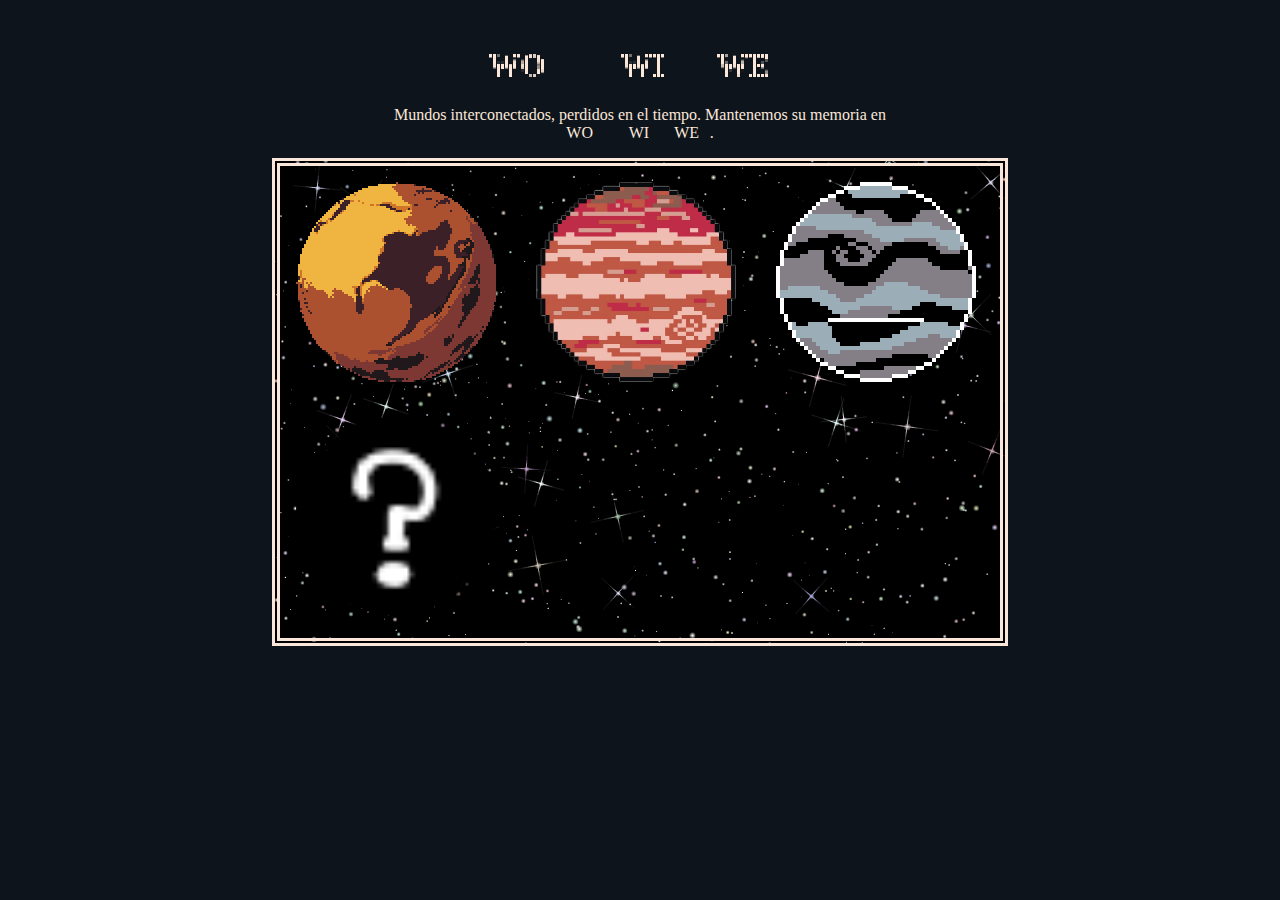
<file: index.html>
<!doctype html>
<html lang="es">
    <head>
        <meta charset="UTF-8"/>
        <title>WOWIWE</title>
	<link href="main.css" rel="stylesheet"/>
  <script src="main.js" type="module"></script>
    </head>
    <body>
        <svg width="0" height="0">
            <defs>
                <filter id="pixelate" x="0" y="0">
                    <feFlood x="1.5" y="3" height="3" width="1.2"/>
                    <feComposite width="5" height="5"/>
                    <feTile result="a"/>
                    <feComposite in="SourceGraphic" in2="a"
                                 operator="in"/>
                    <feMorphology operator="dilate"
                                  radius="1.2"/>
                </filter>
            </defs>
        </svg>
        <svg width="0" height="0">
            <defs>
                <filter id="pixel_distort" x="0" y="0">
                    <feFlood x="13" y="3" height="20" width="1.2"/>
                    <feComposite width="20" height="13"/>
                    <feTile result="a"/>
                    <feComposite in="SourceGraphic" in2="a"
                                 operator="in"/>
                    <feMorphology operator="dilate"
                                  radius="0"/>
                </filter>
            </defs>
        </svg>

        <header>
 	          <h1>WO<span class="secret">RLD</span>
                WI<span class="secret">DE</span>
                WE<span class="secret">B</span>
            </h1>
        </header>
        
        <main>
            <p>
                Mundos interconectados, perdidos en el tiempo. Mantenemos su memoria en <br/>
                WO<span class="secret">RLD</span>
                WI<span class="secret">DE</span>
                WE<span class="secret">B</span>.
            </p>
            <div id="world-grid-container">
                <div id="world-grid">
                </div>
            </div>
        </main>
    </body>
</html>
</file>
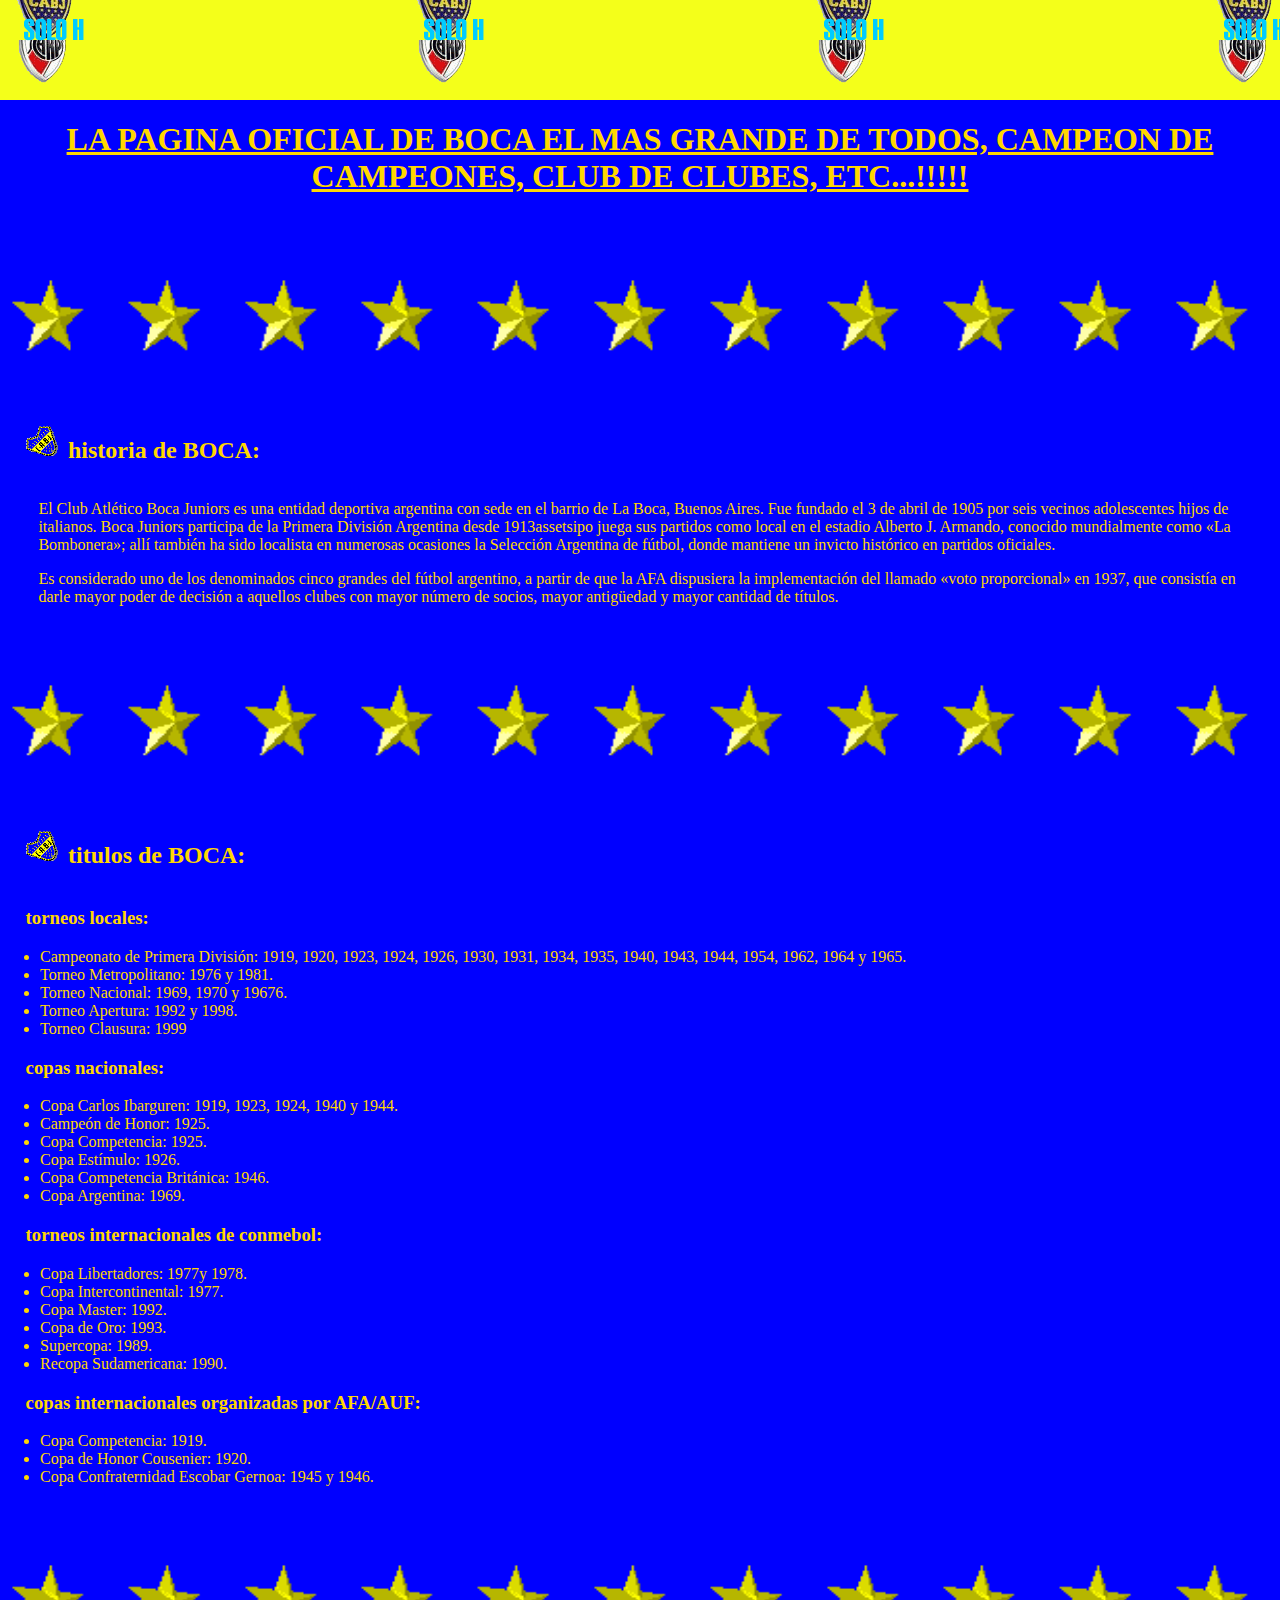
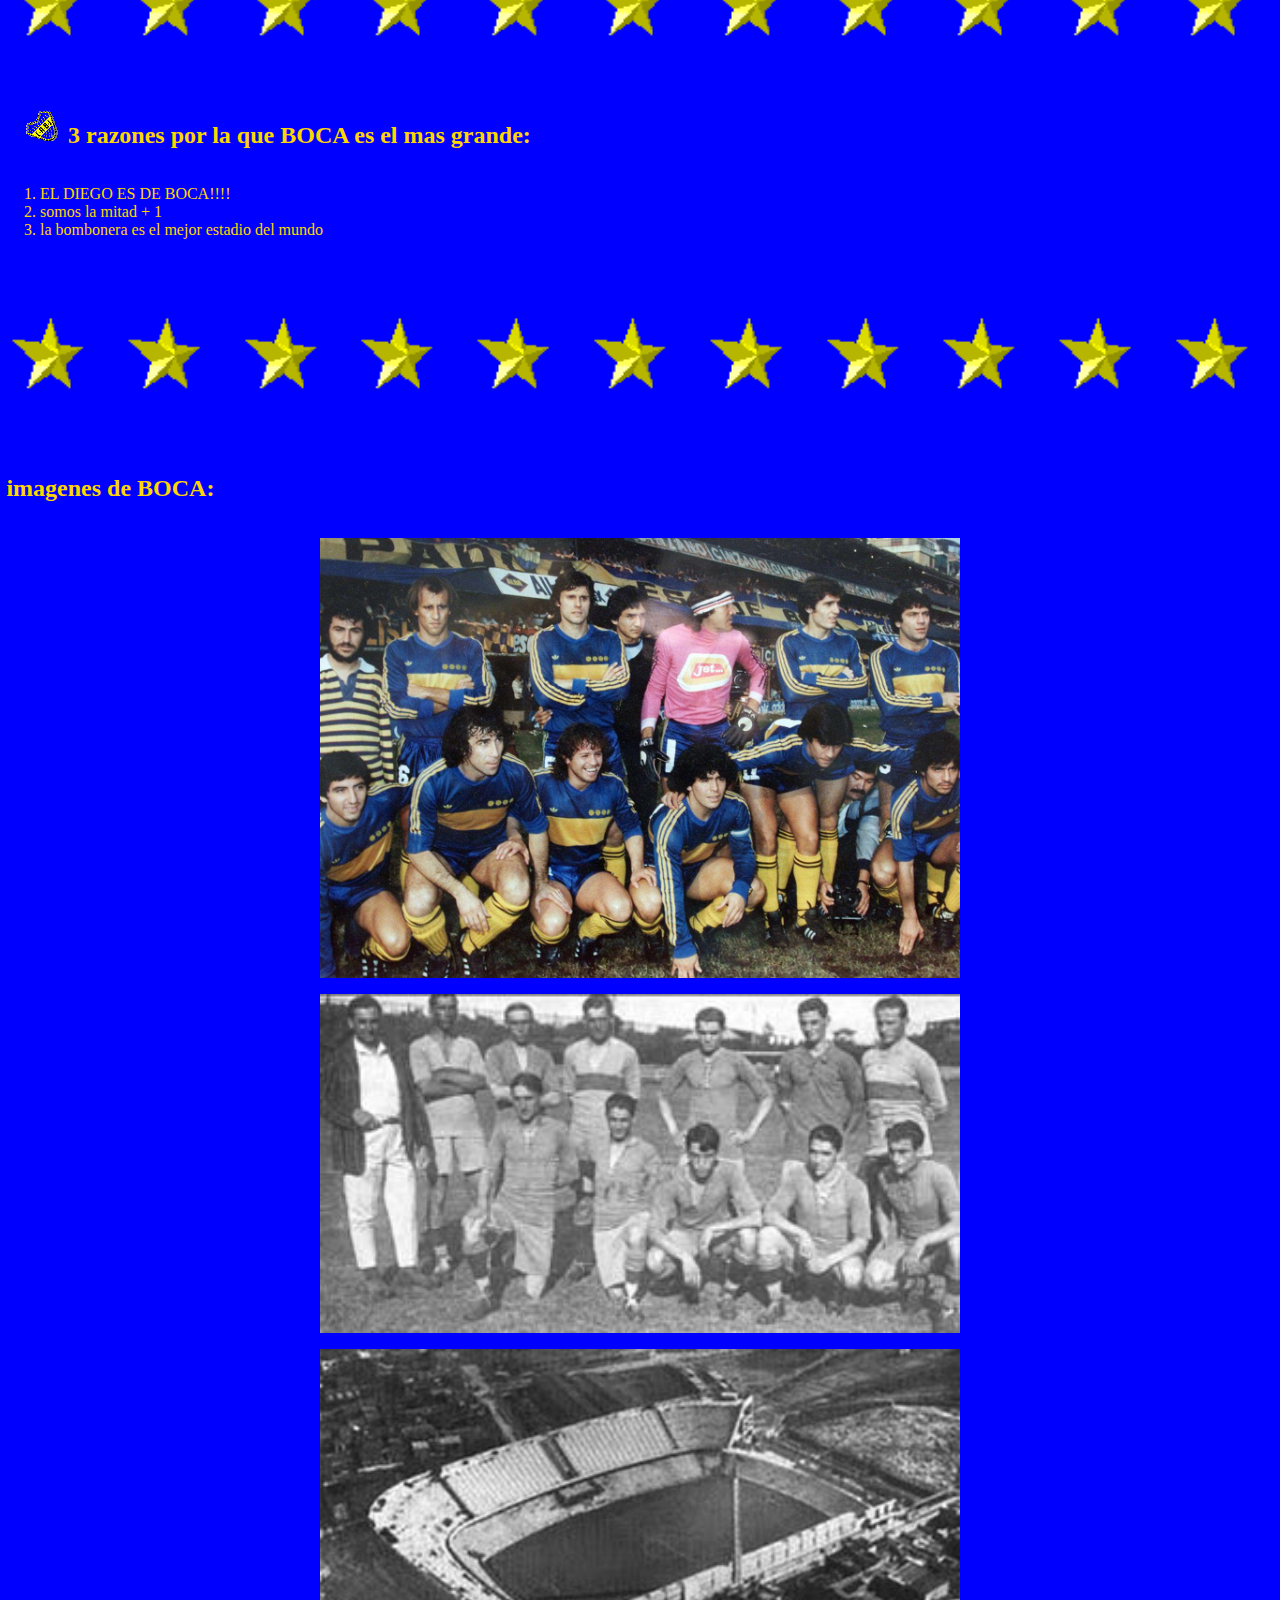
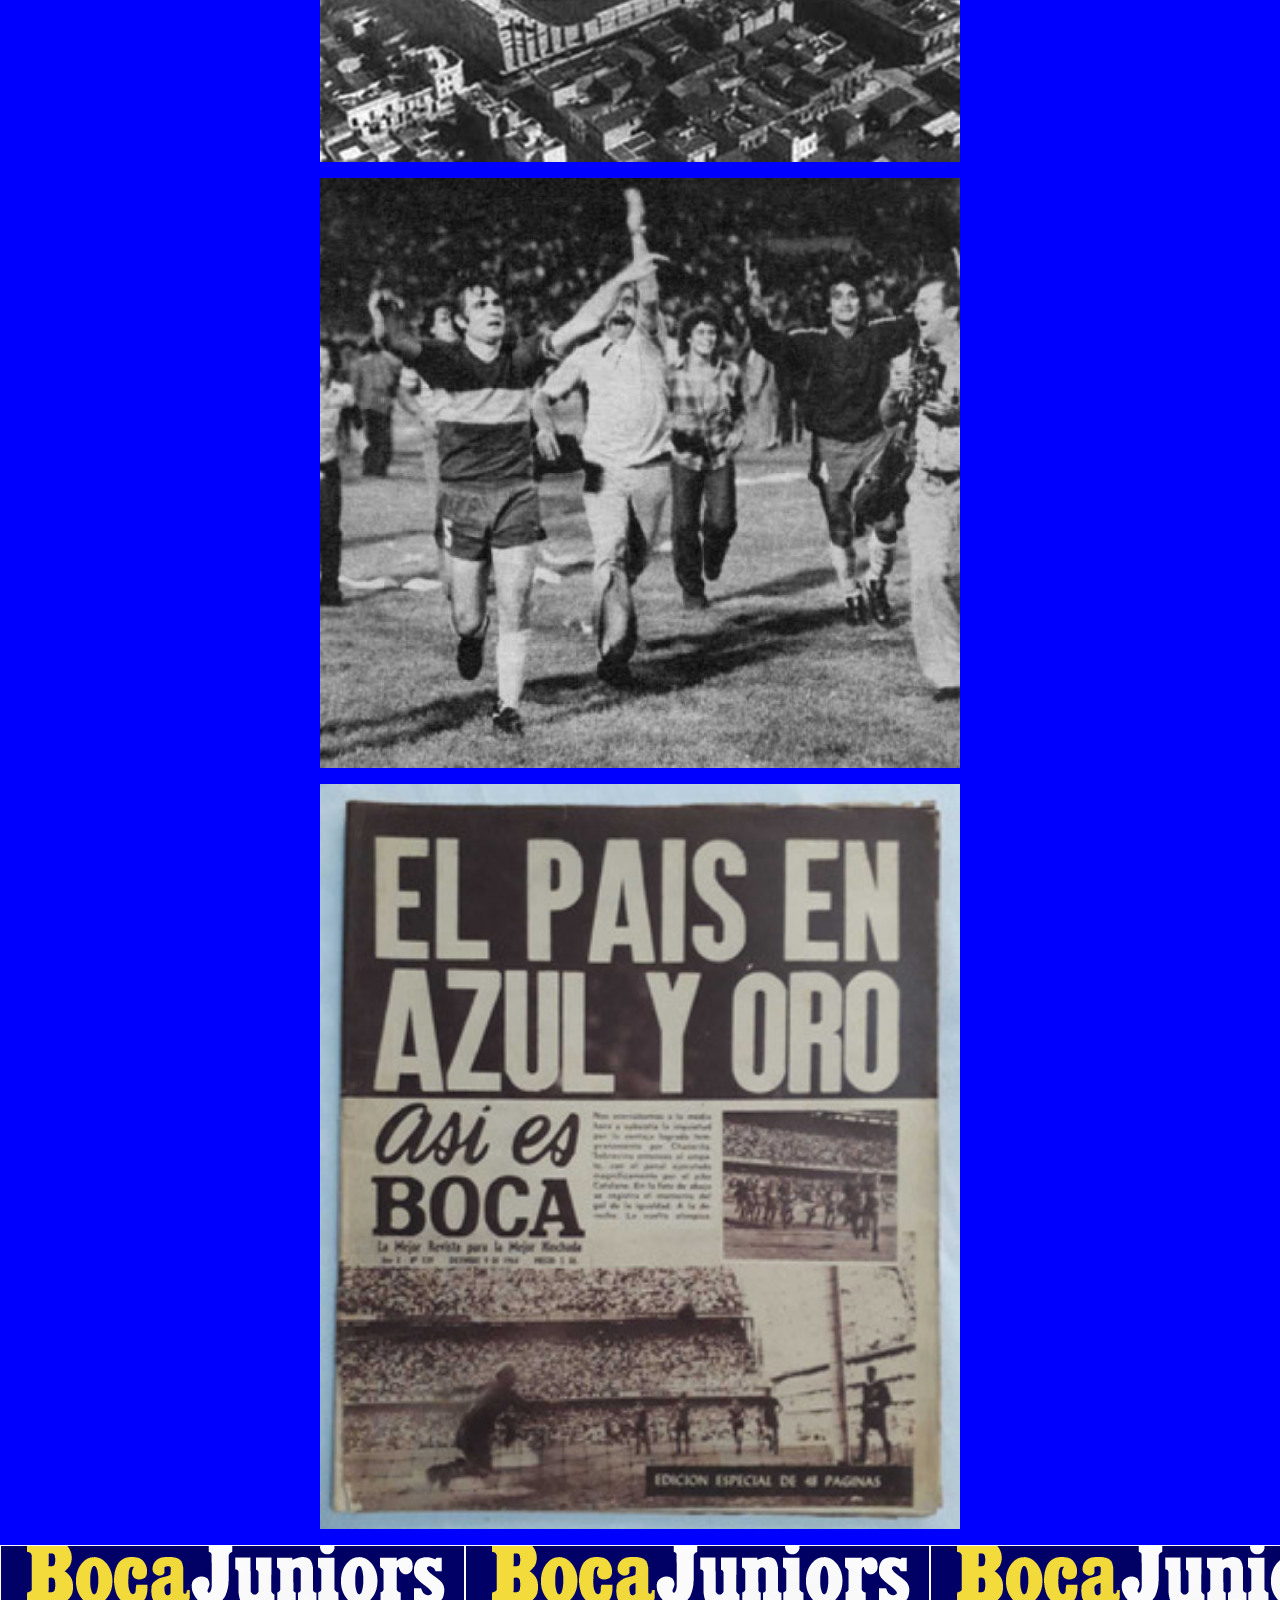
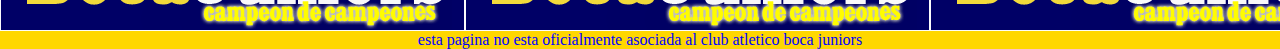
<file: worlds/boquita/index.html>
<!DOCTYPE html>
<html lang="en">

<head>
    <meta charset="UTF-8">
    <meta http-equiv="X-UA-Compatible" content="IE=edge">
    <meta name="viewport" content="width=device-width, initial-scale=1.0">
    <title>Document</title>
    <link rel="stylesheet" href="style.css">
</head>

<header>
    <img src="assets/banner.gif" alt="banner de boca">
    <img src="assets/banner.gif" alt="banner de boca">
    <img src="assets/banner.gif" alt="banner de boca">
    <img src="assets/banner.gif" alt="banner de boca">
    <img src="assets/banner.gif" alt="banner de boca">

</header>

<body>
    <h1>LA PAGINA OFICIAL DE BOCA EL MAS GRANDE DE TODOS, CAMPEON DE CAMPEONES, CLUB DE CLUBES, ETC...!!!!!</h1>

    <div class="separador">
        <img src="assets/ESTRELLA.gif" alt="" class="estrella">
        <img src="assets/ESTRELLA.gif" alt="" class="estrella">
        <img src="assets/ESTRELLA.gif" alt="" class="estrella">
        <img src="assets/ESTRELLA.gif" alt="" class="estrella">
        <img src="assets/ESTRELLA.gif" alt="" class="estrella">
        <img src="assets/ESTRELLA.gif" alt="" class="estrella">
        <img src="assets/ESTRELLA.gif" alt="" class="estrella">
        <img src="assets/ESTRELLA.gif" alt="" class="estrella">
        <img src="assets/ESTRELLA.gif" alt="" class="estrella">
        <img src="assets/ESTRELLA.gif" alt="" class="estrella">
        <img src="assets/ESTRELLA.gif" alt="" class="estrella">
    </div>

    <img src="assets/escudo.gif" alt="escudo" class="bullet">
    <h2>historia de BOCA:</h2>
    <p>El Club Atlético Boca Juniors es una entidad deportiva argentina con sede en el barrio de La Boca, Buenos Aires.
        Fue fundado el 3 de abril de 1905 por seis vecinos adolescentes hijos de italianos. Boca Juniors participa de la
        Primera División Argentina desde 1913assetsipo juega sus partidos como local en el estadio Alberto J. Armando,
        conocido mundialmente como «La Bombonera»; allí también ha sido localista en numerosas ocasiones la Selección
        Argentina de fútbol, donde mantiene un invicto histórico en partidos oficiales.</p>
    <p>Es considerado uno de los denominados cinco grandes del fútbol argentino, a partir de que la AFA dispusiera la
        implementación del llamado «voto proporcional» en 1937, que consistía en darle mayor poder de decisión a
        aquellos clubes con mayor número de socios, mayor antigüedad y mayor cantidad de títulos.</p>

    <div class="separador">
        <img src="assets/ESTRELLA.gif" alt="" class="estrella">
        <img src="assets/ESTRELLA.gif" alt="" class="estrella">
        <img src="assets/ESTRELLA.gif" alt="" class="estrella">
        <img src="assets/ESTRELLA.gif" alt="" class="estrella">
        <img src="assets/ESTRELLA.gif" alt="" class="estrella">
        <img src="assets/ESTRELLA.gif" alt="" class="estrella">
        <img src="assets/ESTRELLA.gif" alt="" class="esassets">
        <img src="assets/ESTRELLA.gif" alt="" class="estrella">
        <img src="assets/ESTRELLA.gif" alt="" class="estrella">
        <img src="assets/ESTRELLA.gif" alt="" class="estrella">
        <img src="assets/ESTRELLA.gif" alt="" class="estrella">
    </div>

    <img src="assets/escudo.gif" alt="escudo" class="bullet">
    <h2>titulos de BOCA:</h2>
    <h3>torneos locales:</h3>
    <ul>
        <li>Campeonato de Primera División: 1919, 1920, 1923, 1924, 1926, 1930, 1931, 1934, 1935, 1940, 1943, 1944,
            1954, 1962, 1964 y 1965.</li>
        <li>Torneo Metropolitano: 1976 y 1981.</li>
        <li>Torneo Nacional: 1969, 1970 y 19676.</li>
        <li>Torneo Apertura: 1992 y 1998.</li>
        <li>Torneo Clausura: 1999</li>
    </ul>
    <h3>copas nacionales:</h3>
    <ul>
        <li>Copa Carlos Ibarguren: 1919, 1923, 1924, 1940 y 1944.</li>
        <li>Campeón de Honor: 1925.</li>
        <li>Copa Competencia: 1925.</li>
        <li>Copa Estímulo: 1926.</li>
        <li>Copa Competencia Británica: 1946.</li>
        <li>Copa Argentina: 1969.</li>
    </ul>
    <h3>torneos internacionales de conmebol:</h3>
    <ul>
        <li>Copa Libertadores: 1977y 1978.</li>
        <li>Copa Intercontinental: 1977.</li>
        <li>Copa Master: 1992.</li>
        <li>Copa de Oro: 1993.</li>
        <li>Supercopa: 1989.</li>
        <li>Recopa Sudamericana: 1990.</li>
    </ul>
    <h3>copas internacionales organizadas por AFA/AUF:</h3>
    <ul>
        <li>Copa Competencia: 1919.</li>
        <li>Copa de Honor Cousenier: 1920.</li>
        <li>Copa Confraternidad Escobar Gernoa: 1945 y 1946.</li>
    </ul>

    <div class="separador">
        <img src="assets/ESTRELLA.gif" alt="" class="estrella">
        <img src="assets/ESTRELLA.gif" alt="" class="estrella">
        <img src="assets/ESTRELLA.gif" alt="" class="estrella">
        <img src="assets/ESTRELLA.gif" alt="" class="estrella">
        <img src="assets/ESTRELLA.gif" alt="" class="estrella">
        <img src="assets/ESTRELLA.gif" alt="" class="estrella">
        <img src="assets/ESTRELLA.gif" alt="" class="estrella">
        <img src="assets/ESTRELLA.gif" alt="" class="estrella">
        <img src="assets/ESTRELLA.gif" alt="" class="estrella">
        <img src="assets/ESTRELLA.gif" alt="" class="estrella">
        <img src="assets/ESTRELLA.gif" alt="" class="estrella">
     </div>

     <img src="assets/escudo.gif" alt="escudo" class="bullet">
    <h2>3 razones por la que BOCA es el mas grande:</h2>
    <ol>
        <li>EL DIEGO ES DE BOCA!!!!</li>
        <li>somos la mitad + 1</li>
        <li>la bombonera es el mejor estadio del mundo</li>
    </ol>


    <div class="separador">
        <img src="assets/ESTRELLA.gif" alt="" class="estrella">
        <img src="assets/ESTRELLA.gif" alt="" class="estrella">
        <img src="assets/ESTRELLA.gif" alt="" class="estrella">
        <img src="assets/ESTRELLA.gif" alt="" class="estrella">
        <img src="assets/ESTRELLA.gif" alt="" class="estrella">
        <img src="assets/ESTRELLA.gif" alt="" class="estrella">
        <img src="assets/ESTRELLA.gif" alt="" class="estrella">
        <img src="assets/ESTRELLA.gif" alt="" class="estrella">
        <img src="assets/ESTRELLA.gif" alt="" class="estrella">
        <img src="assets/ESTRELLA.gif" alt="" class="estrella">
        <img src="assets/ESTRELLA.gif" alt="" class="estrella">
    </div>


    <h2 id="imagenes">imagenes de BOCA:</h2>
    <div>
        <img src="assets/anio1981.jpg" alt="" id="maradona">
        <img src="assets/Bocajuniors-primercampeonato-1919.jpg" alt="" id="pcamp">
        <img src="assets/La_Bombonera_en_construcción.jpg" alt="">
        <img src="assets/bocagano.jpg" alt="">
        <img src="assets/fixture.jpg" alt="">
    </div>

    <div id="fin">
        <img src="assets/Boca.gif" alt="">
        <img src="assets/Boca.gif" alt="">
        <img src="assets/Boca.gif" alt="">
        <img src="assets/Boca.gif" alt="">
        <img src="assets/Boca.gif" alt="">
    </div>

    <footer>
        <p>esta pagina no esta oficialmente asociada al club atletico boca juniors</p>
    </footer>

</body>
</file>
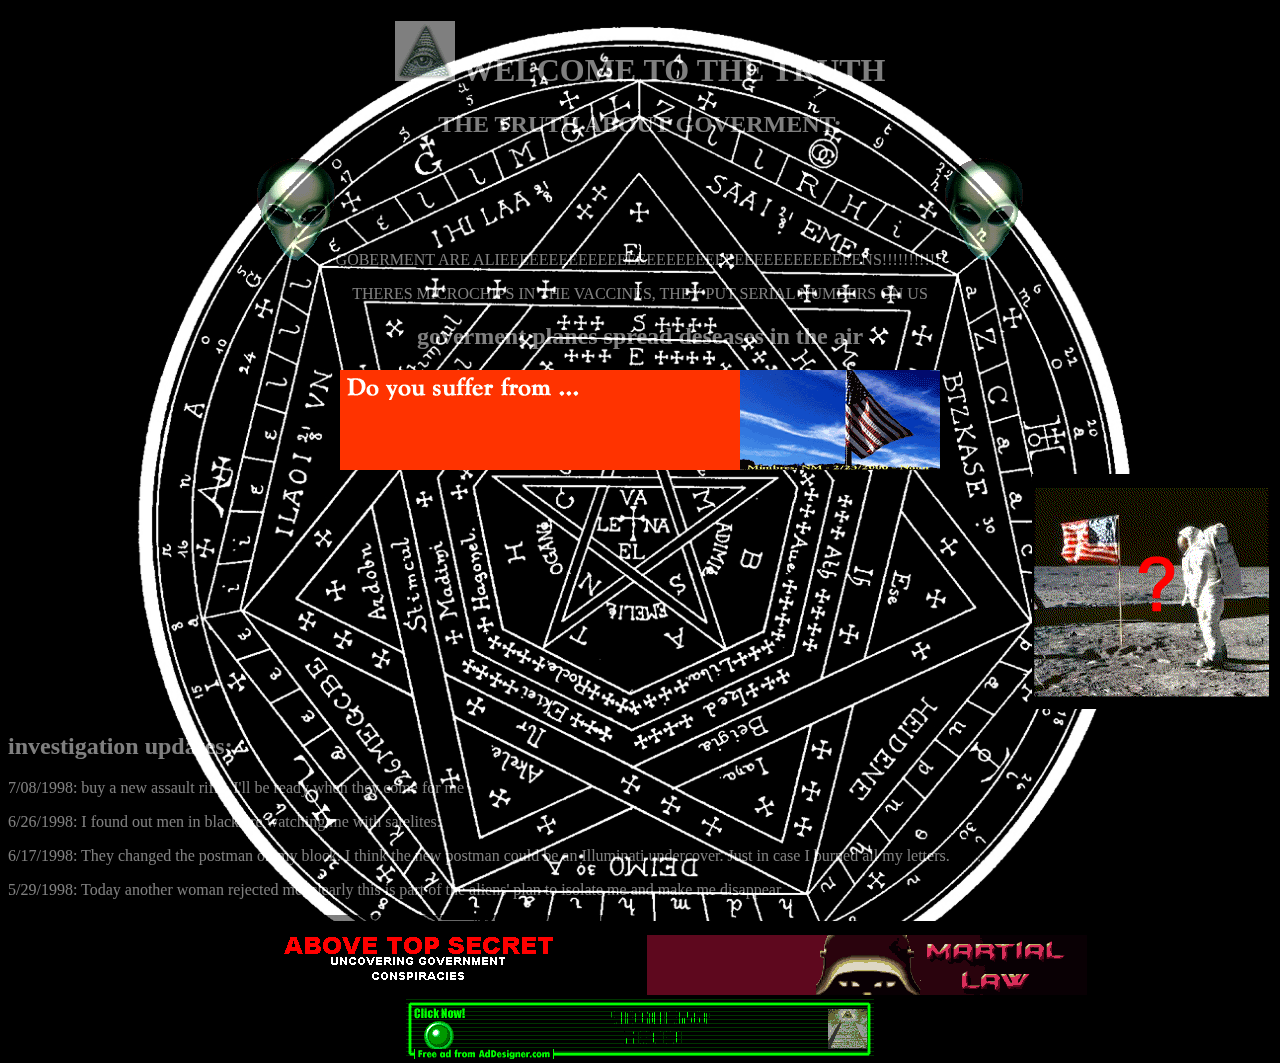
<file: worlds/conspiracy/index.html>
<!DOCTYPE html>
<html lang="en">

<head>
    <meta charset="UTF-8">
    <meta http-equiv="X-UA-Compatible" content="IE=edge">
    <meta name="viewport" content="width=device-width, initial-scale=1.0">
    <title>Document</title>
    <link rel="stylesheet" href="style.css">
</head>

<body>
    <section>
    <h1><img src="assets/ojoiluminati.gif" alt="iluminati"> welcome to the truth </h1>
    <div id="laverdad">
        <h2>the truth about goverment:</h2>
        <p><img src="assets/alien.gif" alt="alien">goberment are alieeeeeeeeeeeeeeeeeeeeeeeeeeeeeeeeeeeeens!!!!!!!!!!! <img src="assets/alien.gif" alt="alien"></p>
        <p>theres microchips in the vaccines, they put serial numbers on us</p>
    </div>
    <div id="titulo">
        <h2>goverment planes spread deseases in the air</h2>
    </div>
        <div id="neumonia">
        <div class="neumonia"><img src="assets/neumonia.gif" alt="neumonia"></div>
        <div class="moon"><img src="assets/windonthemoon.gif" alt="moon"></div>
    </div>
    <div id="news">
        <h2>investigation updates:</h2>
        <p>7/08/1998: buy a new assault rifle. I'll be ready when they come for me</p>
        <p>6/26/1998: I found out men in black are watching me with satelites.</p>
        <p>6/17/1998: They changed the postman on my block. I think the new postman could be an Illuminati undercover. Just in case I burned all my letters.</p>
        <p>5/29/1998: Today another woman rejected me. clearly this is part of the aliens' plan to isolate me and make me disappear.</p>
    </div>
    <div id="banners">
        <img src="assets/idiomadepredador.gif" alt="idiomadepredador">
        <img src="assets/martiallaw.gif" alt="martiallaw">
        <img src="assets/thetruth.gif" alt="thetruth">
    </div>
</section>
</body>

</html>
</file>
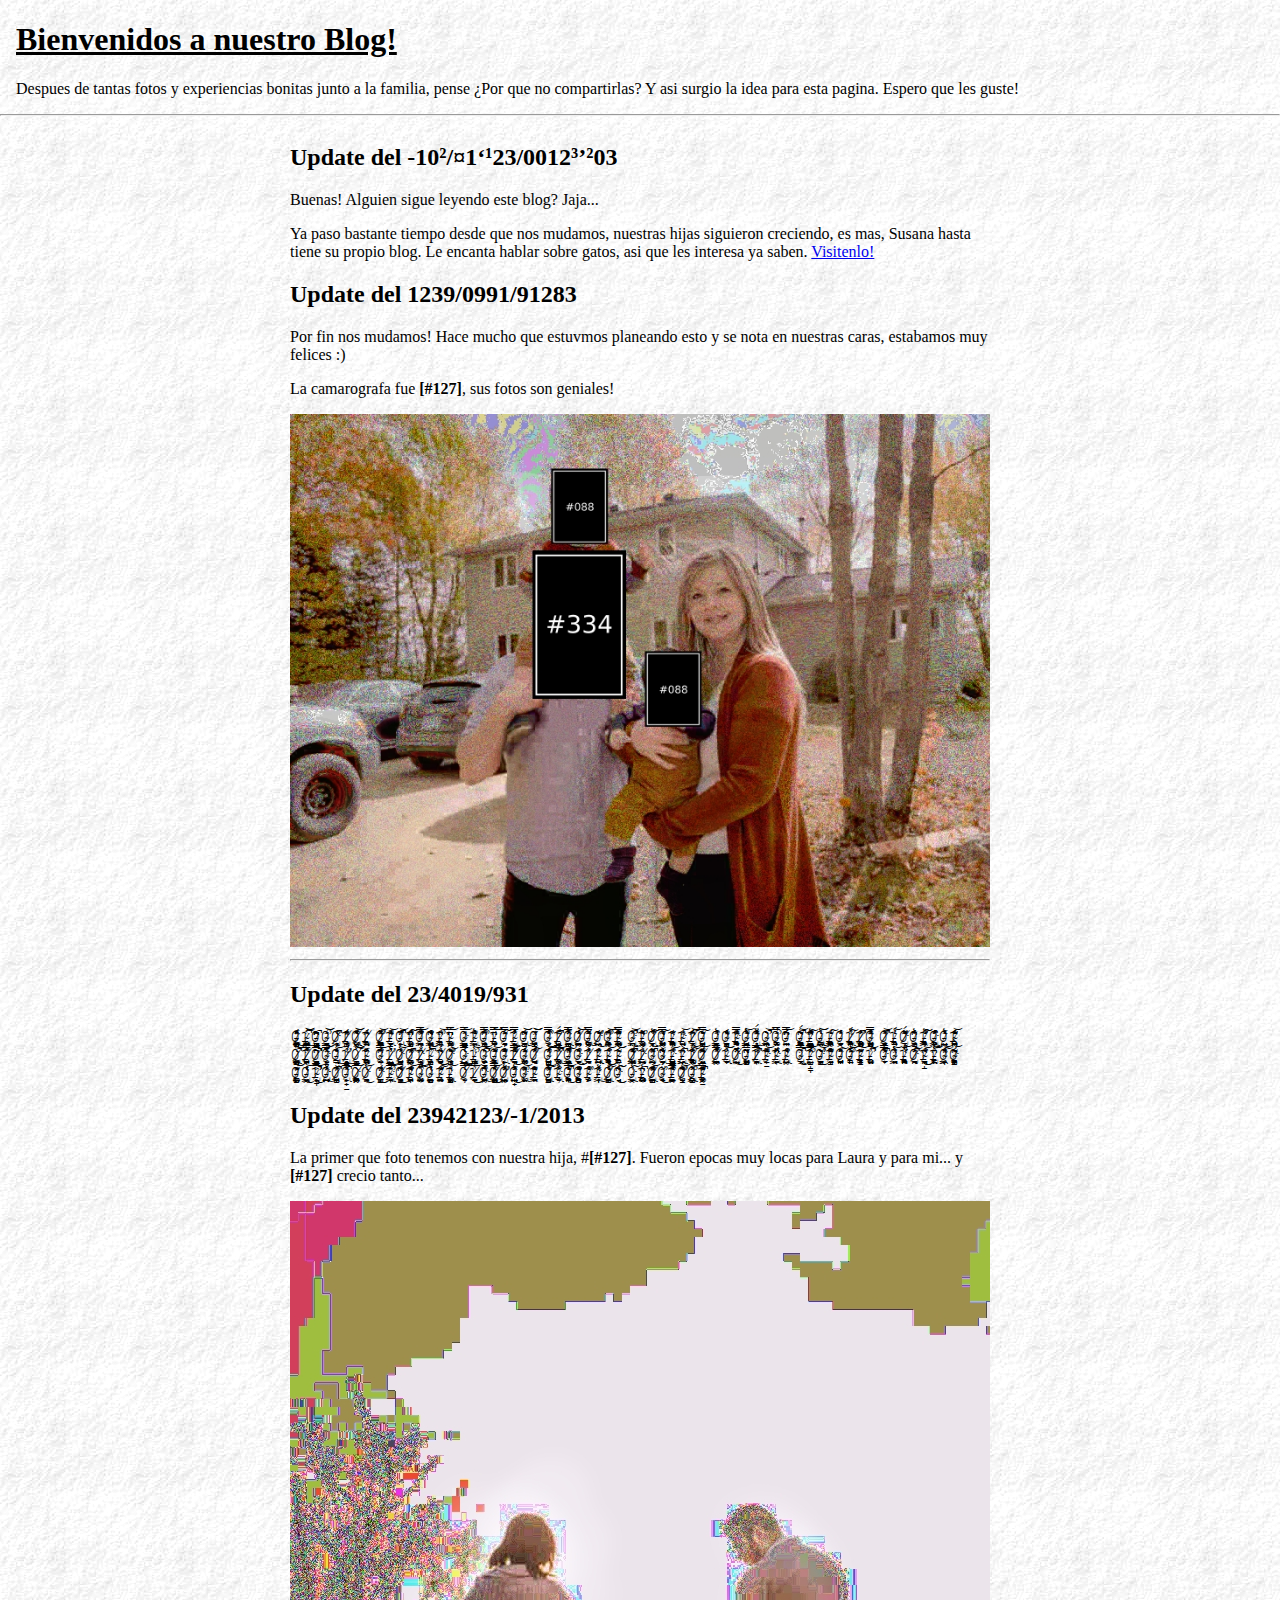
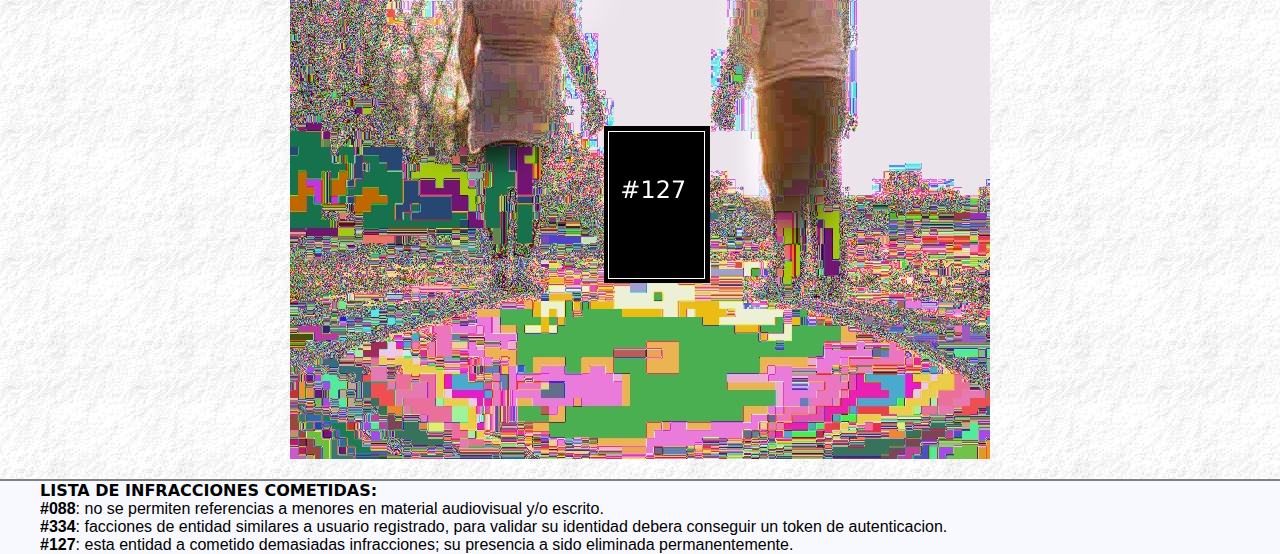
<file: worlds/familia/index.html>
<!doctype html>
<html lang="es">
    <head>
        <meta charset="UTF-8"/>
        <title>Blog de los [#127]</title>
        <link href="./style.css" rel="stylesheet"/>
        <link href="../../wowiwe.css" rel="stylesheet"/>
        <script src="./familia.js" type="module"></script>
    </head>
    <body>
        <header>
            <u><h1>Bienvenidos a nuestro Blog!</h1></u>
            <p>Despues de tantas fotos y experiencias bonitas junto a la familia, pense ¿Por que no compartirlas?
                Y asi surgio la idea para esta pagina. Espero que les guste!
            </p>
        </header>
        
        <hr/>
        <div class="wrapper">
            <main>
                <section>
                    <h2>Update del -10²/¤1‘¹23/0012³’²03</h2>
                    <p>Buenas! Alguien sigue leyendo este blog? Jaja...</p>
                    <p>
                        Ya paso bastante tiempo desde que nos mudamos,
                        nuestras hijas siguieron creciendo, es mas, Susana hasta tiene su propio blog.
                        Le encanta hablar sobre gatos, asi que les interesa ya saben.
                        <a href="../familia-susana/blog.html">Visitenlo!</a>
                    </p>
                </section>
             <section>
                 <h2>Update del 1239/0991/91283</h2>
                 <p>
                     Por fin nos mudamos! Hace mucho que estuvmos planeando esto y se nota en nuestras caras,
                     estabamos muy felices :)
                 </p>
                 <p>La camarografa fue <span class="infraccion">[#127]</span>, sus fotos son geniales!</p>
                 <img alt="" src="assets/02.jpg" width="800" />
             </section>
             <hr/>

             <section>
                 <h2>Update del 23/4019/931</h2>
                 <p>𝟶̷̵̢̟̻͚͔͍̔̓͐͛̈́̽𝟷̷̴̢͍͚̫̪̼̈́̔̚͝͝͠𝟶̷̵͕̝̻̻̞͕͐͆͆͐̒̚𝟶̷̴͖̞̠͎̘̒͐̕͜͝͝𝟶̷̸̡͎͉͙͉͖͑̒͒̚͘𝟷̷̸̡̼̦̝̪͔͑͋͊̈́͛𝟶̷̸̢̢͚͓̺͌͒͛͝͝𝟷̷̸̡̠̘̫͇͕̓͆̈́̒ 𝟶̷̸̪͚̺͇͉̪̽̈́̔͌̕͝𝟷̷̵̢͎̞̫̝̈́̓̐͑̽͝𝟶̷̵̢̢̙͙̟͒͊͋͋̚͝𝟷̷̵̼̝͚̙̠̝͋͒͆͆̈́͠𝟶̷̵͖̪̠̫͙͉̿͌͒͋́͝𝟶̷̴͚͉̪̙͖͆̐̒̓͑͒͜𝟷̷̵͖̦͙͇̙̦͋̀̔͆̕͝𝟷̷̴̡͉͓͕͚̪͆͆͆̿͝ 𝟶̷̴̫̻̦͖̪̙̀̿͐͑͘͝𝟷̷̴̢͎̘͕̙͖̔͌̐̓̾𝟶̷̵͔̻͙̠̦͐̾̿͒͆̕͜𝟷̷̵̞͔̫̦͙̺͑̿͆̿͝͝𝟶̷̵͎͉̠̘̼͎̿͐̐̈́͠𝟷̷̴̢͕͎̟̫̓̓̿̓͊̿͜𝟶̷̵̢̢̻̼̦̟̔͆͋̐͝͝𝟶̷̵̝͖̞͔̺̝́͋͑͝͝͝ 𝟶̷̴̼͕͔͕͊͒̿͒̒̕͜𝟷̷̸̟͓̺͙͓͌͒̈́́̚𝟶̷̴̢̪̝̠̝͍̾̿͊̾̽̈́𝟶̷̸̘̫͍̪̘͓͊̔̔̀̒͝𝟶̷̵̢͓̟͇͚̺̽̿͐͌𝟶̷̸͖͍͙̠͖̐͊̐͘̕͜𝟶̷̴͇͉͓̟͍̫͆̈́͒̓̕͝𝟷̷̴̡͚̞̙̙͍̓͌̐̿͌͋ 𝟶̷̴̢͖̪̪̽̓̕̚͘͜͝𝟷̷̵͚̘̦͓̫̟̽͛͑͌̀̕𝟶̷̸̢͓̞̦͎̓̾͒͒́͜͠𝟶̷̵̺͚̪̞͓͑́̿͌͑͠𝟷̷̵̡̞͇̪̺́͊͐͑𝟷̷̴̡̠̺̫̠̫͋̈́͑͘͝𝟷̷̸̡͕͙̞͊͆͛̈́͜͠͝𝟶̷̵̺̻͎͕̟͐̒͛̐̿͜͠ 𝟶̷̵͓̦̞͓͉͖̓͑͐͒̾𝟶̷̴̫̼͕̝̪̟̈́͛͑̓̐̓𝟷̷̴̞̠̘͇͉̫̒̿͋̈́͌͘𝟶̷̴͖͉̟̙͓̺̓̾̾̐̽͝𝟶̷̵̢͙̝͉͌̓̾̈́̈́͊𝟶̷̴̪͖͔͙͍̟̀͛̚̕͝𝟶̷̴̠͚͉͇͐̒̀̿̕𝟶̷̵̫̫͍̠̟̈́̿͆͆̔͝ 𝟶̷̵͇̪͚͇̫̦̔̈́͆̐̚͝𝟷̷̵͙̻͍̟͒͆͋̾͌͜͠𝟶̷̵̢̢͙͇͚͍̾̒̓͝͝𝟷̷̵͖̺͇͎̪͓̒̐̔̒͠𝟶̷̵͓̟̫͉̼͙̀̓͊̔̔𝟷̷̸̢̟̟̪͇̼͑̈́̾̔́͠𝟷̷̸͙͚̻̫̘͚̓͊̓̚̕𝟶̷̴̦̦̻̻͚̫̈́̿̔̓͐͌ 𝟶̷̸̼̞͔͎̟̟̓̽́̓̚͝𝟷̷̵͇̘̠̼̠̒́̒̓͝𝟶̷̸̡͉̞̞͐͌̐́̈́͘͜𝟶̷̵͎͎͔̙̻͊͆̓̾𝟷̷̵͉̫͇͖͔͙̐͒̾́͠͠𝟶̷̵̢̼͖͇̙̓͐͒͊͒͘͜𝟶̷̵̦̠͍̘̙̾̽̒̒̓͜𝟷̷̴̠̺̼̪̪̐͊̈́̐̓͜͝ 𝟶̷̸̢͚̻͓͔͍̒̈́̈́̚͝𝟷̷̸͕͙̺̞̪̙̔͒̿̿̾͋𝟶̷̸͓̦̟̘͉̻͆̿̚̚̚𝟶̷̴͔̝̙̦͙̫̈́̽̒̿͘𝟶̷̵̡̡̢͇̠͇͊̓̈́͛̀͝𝟷̷̸̢̝͉̙̟̈́̈́̓͑̕𝟶̷̸͎̝͎̪͎̾͝͠͝͝𝟷̷̴̡̺͚͔͇̘͐̽̔̔͐͐ 𝟶̷̴̠̼͔̠̦͙͆̿͊͒͝𝟷̷̸̝̦̠̙͍̓̔̾̓̔̕͜𝟶̷̸͕̺̼͉̻̦͊͑̾͘͝𝟶̷̸͇͓͙͚̠͍͑́͋͊̚𝟷̷̸̡̺͉̝̠͙̓́͆̈́͘𝟷̷̴͕̠̝͔͙̻̾̾͒̾̓̚𝟷̷̸̺͕̞͉͆̀̓̒́͜͜𝟶̷̸̝̦̦͔̪̼̐̽͛̕͘͠ 𝟶̷̴̢͍̘͖̿̀̔̒́͘͜𝟷̷̵̡͔̼̪̪̞̾͑̕͝𝟶̷̴̙̠̞̞͔̠̈́͛̕̚̚͠𝟶̷̵̡͇͔͖͉̔̐̽́͐͝𝟶̷̴̢͙͕̙̙̠͐̐͌̓͊𝟷̷̸̘̠̘̞̫͒̈́̽̿̐̾͜𝟶̷̴͚͙̪̼͚͎̐͐̈́̒̓𝟶̷̸̡͉̘̺̞̟͒͊̈́͠ 𝟶̷̴̻̼̻̺̞̞͊͒͑̈́͝͝𝟷̷̸̢͙̪͚̦͕̓̓̽̿̚͝𝟶̷̵͔̪͉̟̪͖͑͋̽͒̀͠𝟶̷̴̢̞̫̙̀͛̀͐͒͘͜͜𝟷̷̸͉̞̼̫̪̓́̔͑͊𝟷̷̴̢̢̼̘͍̺͋̓͐̔͋𝟷̷̴̞͇̦͙́͒͛̔͜͜͝𝟷̷̴̺̠̦͕̠͇̐̀̀̈́͝͝ 𝟶̷̸̡̘̞͚͖͖͌͑̈́̒͊̚𝟷̷̸̡͍̦̫͖͍̓́̒͐͘𝟶̷̴̡̦̫͔͍̽͌͋̚𝟶̷̴̢̼̫͎̠̦̓͆̐̔̓̈́𝟷̷̵̺̼̻̝͓͓͒͋̒̈́͘͝𝟷̷̵̢̟̝͖͖͖͆̀̓̀̈́̚𝟷̷̸̡̡͉͇͔͚̾͐͐͑͊͠𝟶̷̸̙̠̦͙̫̘͆̽̈́̒͊ 𝟶̷̸͙͖̞͓̫͍̽̿̾̓͒̓𝟷̷̴̢̢̫͙̞̼͐̓̓́͝͝𝟶̷̸̡͍̠̙̟̈́̽̽͘͜𝟶̷̵̟͚̺̻̠̙͆͑͑́̿𝟷̷̸̢͎̪͙̟̙͐́̿̈́͑̚𝟷̷̴̠͔̟̠̐̽̈́͌͘͝𝟷̷̴̢̙̼͎͖̙̽̈́͊̽͆͘𝟷̷̴̢̺͙͍͓͒͛͑̓̐ 𝟶̷̴̡̢̼̞͕̿̿͋̿̚͜͝𝟷̷̵͍̝̝̞͕̈́̿̀͊̈́̕𝟶̷̵̫̼̞̻̙̐͛̕͘̕͜͝𝟷̷̴̝͎̠̘̠̼͌͊̐͌̓𝟶̷̵̺̞̺̟̪̓͛͐̽͠𝟶̷̵̙̠̘͇̙̈́̐̈́̕͝͝𝟷̷̴͇͇͙̙͉̝͐͋́̐͝𝟷̷̵̺͕͚̘̘̠̔̓̀̚̕͝ 𝟶̷̵̼̼̼͙͙̼̐̿͋̾͘̚𝟶̷̴͖̘̫̼̙̘̓͋̾̾͑͝𝟷̷̵͔͇͙̪͉̪́́͑́̀̾𝟶̷̸̡̫͉̪͊͐̈́̚͘͠𝟷̷̴̞̝̪̘͆́̒͒͜͜͝𝟷̷̵̡͔͇̙͕̓̈́͆̾͝͝𝟶̷̴͔͎̙͖͖͎̓͋̈́͑͛͠𝟶̷̴͙͓̝͇̪͇̐͆̈́̈́̀͘ 𝟶̷̵̙̝͚͕͍͇̀̐͋͐͝͝𝟶̷̵̡͕̫͓͖̔̒̓͑̀͜͝𝟷̷̴̡̙̟̞͎̿͐̕̕̚͜͝𝟶̷̵̢̡͍͍͍̼̾̈́̓͊͘͘𝟶̷̸͙̟̫͖̻̺̓̈́̔͊͋̚𝟶̷̵̢̟̟̠͕̽̀̿̓̓̚𝟶̷̸͍͓͇̪̺͓̿̀͘͝͝𝟶̷̸̙͉̪̦̒̈́̾͘͜͝ 𝟶̷̸͓̼̞̻͋͋̈́͑͘͜𝟷̷̴̢͙̘͎̼͖͊̿͛̕͘͝𝟶̷̸̦̙̝͉̪̒͒͆̒̀͛͜𝟷̷̴̪̺͎͎̙͕͒͊̐͑͝𝟶̷̴͚͉̦͍̫̠̾͒͠͝𝟶̷̴̻̙͕̙͍̦̓̔͑̾̓𝟷̷̴̘̼͉͔͍͕̓̐͋́̐͠𝟷̷̵̢̟͚̻͓͎͛̔́͑͝ 𝟶̷̸̫̦͔͎̿̔̒͝͝𝟷̷̸͎̼̠̫̿̓̈́͜͜͝𝟶̷̵̢̪̺̠͓͆̔͒̓̈́͘𝟶̷̸̻͖̪̠͚̔̿͒͛̈́͜͝𝟶̷̸̡̟͓͖͍͎̽̓̾͊̈́̕𝟶̷̵͍̘̟̟͍͊͐̾̓̽̓͜𝟶̷̴̢͚͕̠̟͌͋͐̕͘͝𝟷̷̴̙̫̼͖̼̘͌̐̒͐ 𝟶̷̵̡̢͓̻̺̦̀́͌͋͠͝𝟷̷̴̢̦̫͔̼́̀̔̾͊͘𝟶̷̵͎͇̫̪͙̐̿͊̾̚͜͝𝟶̷̴̪̼̻͇̼̦̐͒͐͌̐̒𝟷̷̴͔͕͔͕̫̓͒̐̀̓̕𝟷̷̵̢͎͖͙͎͎͊̈́̾͑͑𝟶̷̸̢̻͖͓̺̐̓́̔̔͠𝟶̷̵̘̘̓͆̒͘͜͜͠͠ 𝟶̷̵̢̟͓͕͖̠̓̾͘͘͠𝟷̷̵̦̺͚͍͚̺̀̔͆̾̚𝟶̷̸̢̝̙̻͍̈́͒͌͋͛͝𝟶̷̴͙͉̠͔͉́̈́̈́͐̕͜𝟷̷̵͉͓͕͕̟͍̔͌̿͒͛̓𝟶̷̸̦̦͎̝̺͔͌̒̈́̕͝𝟶̷̵̢͇͓̝͖͍̽̽̓̕͝𝟷̷̴͕͓͚̞̠͔͌̿͋̐͊̚</p>
             </section>
             
             <section>
                 <h2>Update del 23942123/-1/2013</h2>
                 <p>La primer que foto tenemos con nuestra hija, #<span class="infraccion">[#127]</span>. Fueron epocas muy locas para Laura y para mi... y <span class="infraccion">[#127]</span> crecio tanto...</p>
                      <img alt="" src="assets/01.jpg"/>
             </section>
         </main>
        </div>
        
    </body>
    <div class="infracciones">
        <ul>LISTA DE INFRACCIONES COMETIDAS:
            <li><span class="infraccion">#088</span>: no se permiten referencias a menores en material audiovisual y/o escrito.</li>
            <li><span class="infraccion">#334</span>: facciones de entidad similares a usuario registrado, para validar su identidad debera conseguir un token de autenticacion.</li>
            <li><span class="infraccion">#127</span>: esta entidad a cometido demasiadas infracciones; su presencia a sido eliminada permanentemente. </li>
        </ul>
    </div>
</html>
</file>
<file: main.css>
body {
    background-color: #0D141B;
    color: #FBE7DA;
}

header h1{
    text-align: center;
    filter: url("#pixelate");
}

main p{
    text-align: center;
}

.secret {
    opacity: 1;
    color: red;
    filter: url("#pixel_distort")
}

#world-grid-container {
    display: flex;
    justify-content: center;
}
#world-grid {
    display: grid;
    grid-template-columns: repeat(3, 15rem);
    background-image: url(assets/space.png);
    border-style: double;
    border-color: #FBE7DA;
    border-width: 0.5rem;
}

#world-grid img {
    image-rendering: crisp-edges;
    padding: 0.5rem;
    margin: 0.5rem;
    width: 200px;
}
</file>
<file: worlds/boquita/style.css>
body{
    background-color: blue;
    margin: 0;
    padding: 0;
    padding-bottom: 0;
}

header{
    display: flex;
    flex-direction: row;
    margin-left: 0;
    padding-left: 0;
}

.separador{
    display: flex;
    flex-direction: row;
    margin-left: 0;
    padding-left: 0;
    height: 200px;
}

.estrella{
    margin-left: 0;
    padding-left: 0;
    
}

header img{
    margin-left: 0;
    padding-left: 0;
    width: 100%;
}

h1{
    color: gold;
    text-align: center;
    text-decoration: underline;
}

h2{
    display: inline-block;
    color: gold;
    padding-left: 0.5%;
}

p{
    color: gold;
    padding-left: 3%;
    padding-right: 3%;
}

.bullet{
    padding-left: 2%;
}

h3{
    color: gold;
    padding-left: 2%;
}

li{
    color: gold;
}

#imagenes{
    display: block;
}

div{
    display: flex;
    flex-direction: column;
    align-items: center;
}

div img{
    width: 50%;
    height: 50%;
    /* max-width: 50%;
    max-height: 50%; */
    margin-top: 1rem;
}

/* #maradona{
    max-width: 30%;
    max-height: 30%;
}

#pcamp{
    max-width: 50%;
    max-height: 50%;
} */

footer{
    background-color: gold;
    /* height: 3rem; */
}

#fin{
    display: flex;
    flex-direction: row;
    margin-left: 0;
    padding-left: 0;
    margin-bottom: 0;
}

footer p{
    color: blue;
    text-align: center;
    font-size: 0,2em;
    padding-bottom: 0;
    margin-bottom: 0;
    margin-top: 0;
}
</file>
<file: worlds/conspiracy/style.css>
body{
    background-color: black;
}
h1{
    color: white;
    text-transform: uppercase;
    text-align: center;
    z-index: 1;
}

p{
    color: white;
    z-index: 1;
}

h2{
    color: white;
    z-index: 1;
}

#laverdad{
    text-align: center;
    text-transform: uppercase;
    z-index: 1;
}

#news{
    align-items: center;
    z-index: 1;
}

#banners{
    text-align: center;
    z-index: 1;
}

#neumonia{
    display: flex;
    text-align: center;
    flex-direction: column;
    z-index: 1;

}

.neumonia{
    align-self: center;
    z-index: 1;
}

.moon{
    align-self:flex-end;
    z-index: 1;
}

#titulo{
    text-align: center;
    z-index: 1;
}


section{
    position: relative;
    width: 100%;
    height: 100vh;
    background: url(assets/esoteric.jpg);
    background-size: 100%;
    z-index: 0;
}

section::before{
    content: '';
    position: absolute;
    top: 0;
    left: 0;
    width: 100%;
    height: 100%;
    background: url(assets/esoteric.jpg);
    background-size: 100%;
    opacity: .5;
    mix-blend-mode: hard-light;
    z-index: 0;

}

section:hover:before{
    animation: animate .2s linear infinite;

}

@keyframes animate{
    0%{
        background-position: 0 0;
        filter: hue-rotate(0deg);
    }
    10%{
        background-position: 5px 0;
    }
    20%{
        background-position: -5px 0;
    }
    30%{
        background-position: 15px 0;
    }
    40%{
        background-position: 5px 0;
    }
    50%{
        background-position: -25px 0;
    }
    60%{
        background-position: -50px 0;
    }
    70%{
        background-position: 0 -20px;
    }
    80%{
        background-position: -60px -20;
    }
    81%{
        background-position: 0 0;
    }
    100%{
        background-position: 0 0;
        filter: hue-rotate(360deg);
    }
}
</file>
<file: worlds/familia/style.css>
body {
    margin: 0;
    background-image: url("assets/backgrounds.gif");
}

header {
    margin: 1rem;
}
.wrapper {
    display: flex;
    flex-direction: column;
    align-items: center;
}

.wrapper main {
    overflow: hidden;
    width: 700px;
}
                 

.infracciones {
    margin: 0;
    background-color: ghostwhite ;
}

.infracciones > ul {
    font-family: sans;
    font-weight: bold;
    margin: 0;
    margin-top: 1rem;
    border-top-width: 0.15rem;
    border-top-style: solid;
    border-color: gray;
}

.infracciones li {
    font-family: sans-serif;
    font-weight: normal;
    list-style:none;
}

.infraccion {
    font-weight: bolder;
}
</file>
<file: wowiwe.css>
body {
    margin: 0
}
a:link, .url{
    color: rgb(0, 0, 238);
}
a:visited {

}
.url {
    cursor: pointer;
    text-decoration: underline;
}

nav {
    display: flex;
    justify-content: left;
    background-color: #0D141B;
    border-bottom-style: ridge;
    border-color: #5A85AF;
}
nav > div {
    background-color: #0D141B;
    color: #FBE7DA;
    padding-left: 1rem;
}
nav > div > h1 {
    margin-left: 1rem;
}
nav > div > p {
    padding: 0.5rem;
    border-style: ridge;
    border-color: #5A85AF;
    margin-left: 1rem;

}
nav  h1 {
    margin-top: 0; 
    padding-top: 0.7rem;
}
</file>
